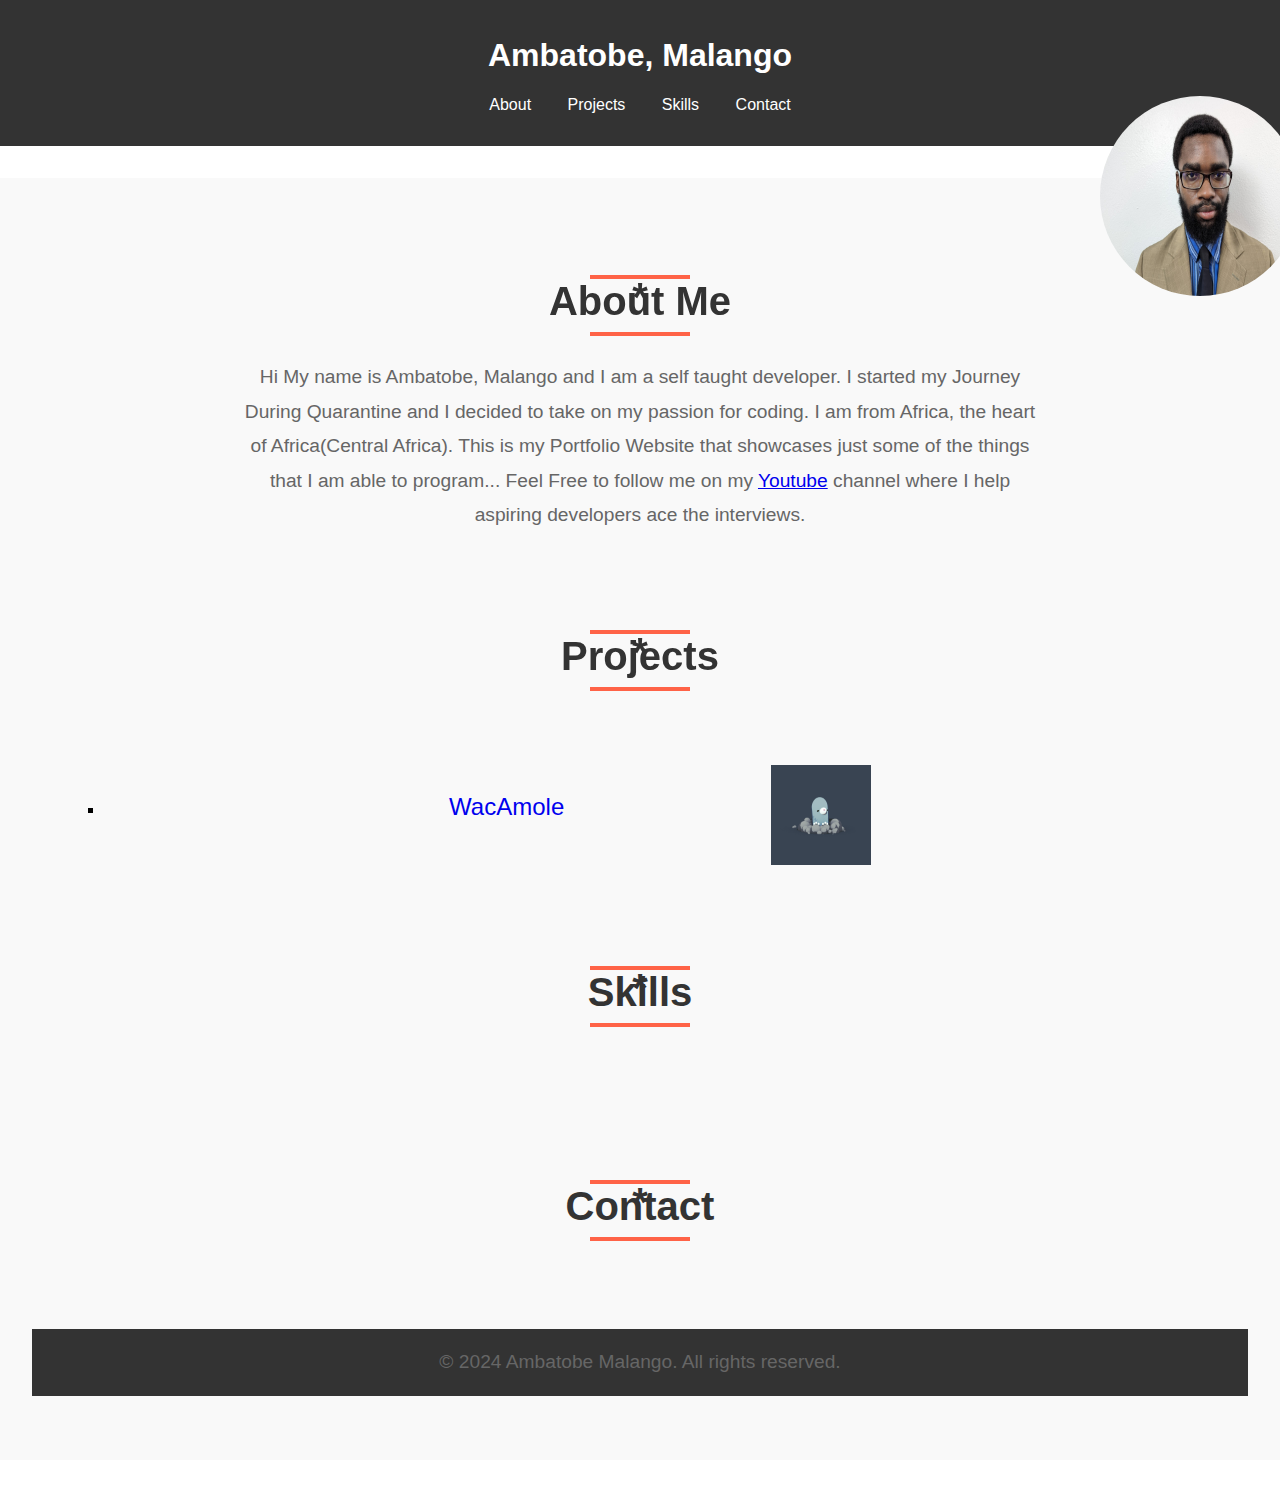
<file: index.html>
<!DOCTYPE html>
<html lang="en">
<head>
  <meta charset="UTF-8">
  <meta name="viewport" content="width=device-width, initial-scale=1.0">
  <title>My Portfolio</title>
  <link rel="stylesheet" href="styles.css">
</head>
<body>
  <header>
    <h1>Ambatobe, Malango</h1>
    <nav>
        <img src="./Images/head.jpg" alt="">
      <ul>
        <li><a href="#about">About</a></li>
        <li><a href="#projects">Projects</a></li>
        <li><a href="#skills">Skills</a></li>
        <li><a href="#contact">Contact</a></li>
      </ul>
    </nav>
  </header>
  <section id="about">
    <a name="about" ><h2>About Me</h2></a>
    <p>Hi My name is Ambatobe, Malango and I am a self taught developer. I started my Journey During Quarantine and I decided to take on my passion for coding.
        I am from Africa, the heart of Africa(Central Africa). This is my Portfolio Website that showcases just some of the things that I am able to program...
        Feel Free to follow me on my <a href="https://www.youtube.com/channel/UCGg1hXiatT4jr1Gu0EGi3Kg" target="_blank">Youtube</a> channel where I help aspiring 
        developers ace the interviews.
        
  <section id="projects">
   <a name="projects"> <h2>Projects</h2></a>
    <!-- Project items -->
     <ul>
        <li>
            <a href="/WacAmole/index.html" target="_blank"> WacAmole </a>
            <img src="WacAMole/Pictures/mole.gif" alt="a picture of a mole...">
        </li>
     </ul>
  </section>

  <section id="skills"> 
    <a name="skills"><h2>Skills</h2></a>
    <!-- Skills list -->
  </section>

  <section id="contact">
     <a name="contact"><h2>Contact</h2></a>
    <form>
      <!-- Contact form -->
    </form>
  </section>

  <footer>
    <p>&copy; 2024 Ambatobe Malango. All rights reserved.</p>
  </footer>

</body>

</html>
</file>
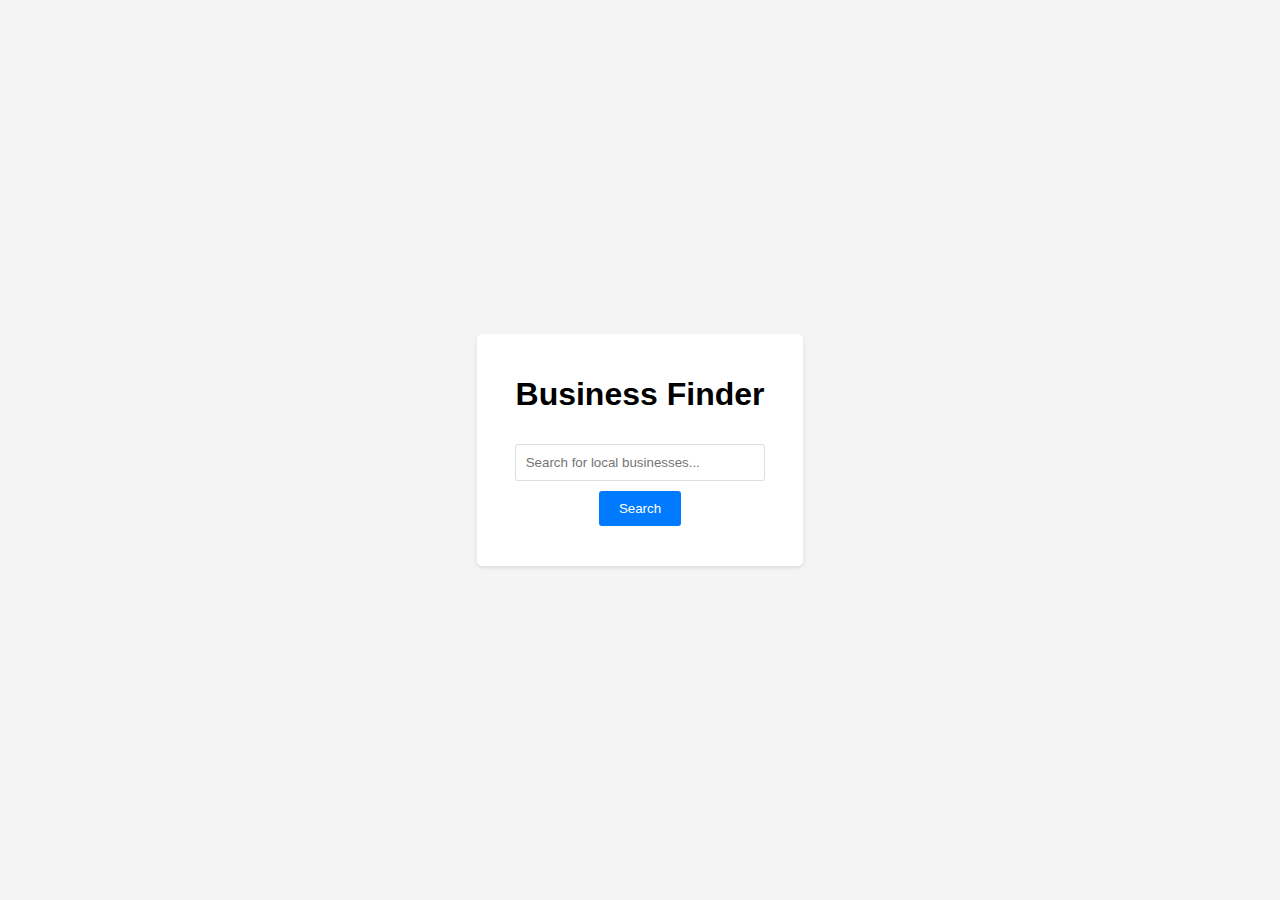
<file: Lead Gen/index.html>
<!DOCTYPE html>
<html lang="en">
<head>
    <meta charset="UTF-8">
    <meta name="viewport" content="width=device-width, initial-scale=1.0">
    <title>Lead Generation App with Foursquare</title>
    <link rel="stylesheet" href="styles.css">
</head>
<body>
    <div class="container">
        <h1>Business Finder</h1>
        <input type="text" id="search-input" placeholder="Search for local businesses...">
        <button id="search-button">Search</button>
        <div id="results"></div>
    </div>
    <script src="script.js"></script>
</body>
</html>
</file>
<file: styles.css>
body {
  font-family: Arial, sans-serif;
  margin: 0;
  padding: 0;
}

header {
  background-color: #333;
  color: #fff;
  padding: 1rem;
  text-align: center;
}


nav img{
    right: -20px;
    position: fixed;
    width: 200px;
    height: 200px;
    border-radius: 100%;
}
nav ul {
  list-style: none;
  padding: 0;
}

nav ul li {
  display: inline;
  margin: 0 1rem;
}

nav ul li a {
  color: #fff;
  text-decoration: none;
}
section ul{
  list-style-type:square;
}
section ul li img {
  position: relative;
  width: 100px;
  height: 100px;
  margin-left: 200px;
  top: 50px;
}
section ul li img:hover{
  border: solid gold 2px;
}
section ul li a{
  font-size: x-large;
  text-decoration: none;
}
section ul li a:hover {
  font-size: xx-large;
  text-decoration: line-through;
}

section {
  padding: 2rem;
  margin: 2rem 0;
}

footer {
  background-color: #333;
  color: #fff;
  text-align: center;
  padding: 1rem;
}
/* General Section Styling */
#about {
    background-color: #f9f9f9;
    padding: 4rem 2rem;
    text-align: center;
  }
  
  /* Title Styling */
  #about h2 {
    font-size: 2.5rem;
    color: #333;
    margin-bottom: 1.5rem;
    position: relative;
  }
  
  /* Underline Effect for Title */
  #about h2::before {
    content: '*';
    width: 100px;
    height: 4px;
    background-color: #ff6347;
    display: block;
    margin: 0.5rem auto 0;
  }
  #about h2::after {
    content: '';
    width: 100px;
    height: 4px;
    background-color: #ff6347;
    display: block;
    margin: 0.5rem auto 0;
  }
  
  /* Paragraph Styling */
  #about p {
    font-size: 1.2rem;
    line-height: 1.8;
    color: #666;
    max-width: 800px;
    margin: 0 auto;
    padding: 0 1rem;
  }
  
  /* Emphasis on Key Points */
  #about p strong {
    color: #ff6347;
  }
  
  /* Responsive Design */
  @media (max-width: 768px) {
    #about h2 {
      font-size: 2rem;
    }
  
    #about p {
      font-size: 1rem;
    }
  }
</file>
<file: Lead Gen/styles.css>
body {
    font-family: Arial, sans-serif;
    background-color: #f4f4f4;
    display: flex;
    justify-content: center;
    align-items: center;
    height: 100vh;
    margin: 0;
}

.container {
    background-color: #fff;
    padding: 20px;
    border-radius: 5px;
    box-shadow: 0 2px 4px rgba(0, 0, 0, 0.1);
    text-align: center;
}

input[type="text"] {
    width: 80%;
    padding: 10px;
    margin: 10px 0;
    border: 1px solid #ddd;
    border-radius: 3px;
}

button {
    padding: 10px 20px;
    border: none;
    background-color: #007BFF;
    color: #fff;
    border-radius: 3px;
    cursor: pointer;
}

button:hover {
    background-color: #0056b3;
}

#results {
    margin-top: 20px;
}

.result-item {
    background-color: #f9f9f9;
    padding: 10px;
    border: 1px solid #ddd;
    border-radius: 3px;
    margin-bottom: 10px;
}
</file>
